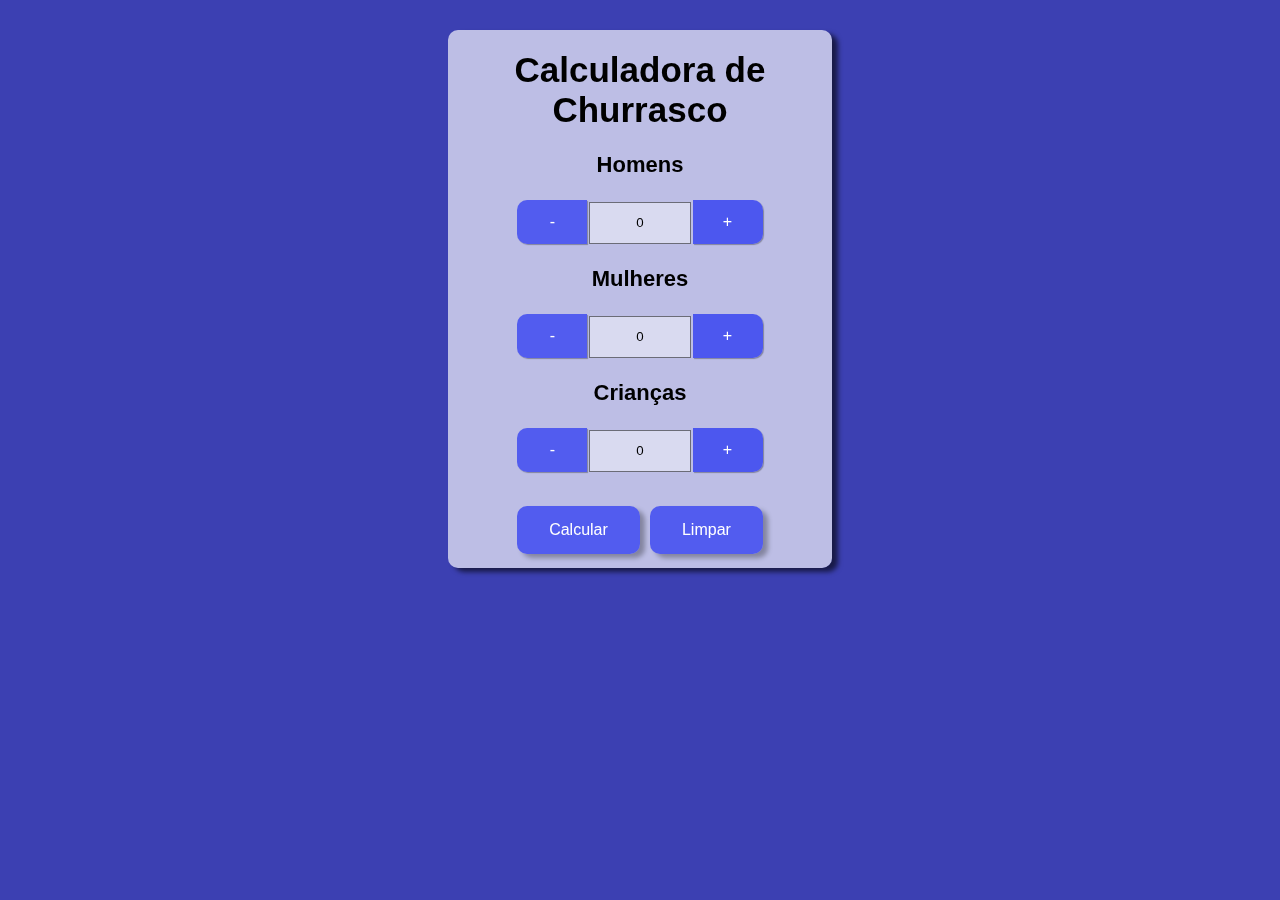
<file: index.html>
<!DOCTYPE html>
<html lang="">
<head>
    <meta charset="UTF-8">
    <meta name="viewport" content="width=device-width, initial-scale=1.0">
    <link rel="stylesheet" href="style.css">
    <title>Document</title> 
</head>
<body>



<div class="Container">
    <div class="Collum1">
        <p1>Calculadora de Churrasco</p1>
        <p class="Title-1">Homens</p>
        <div class= "quantity" data-app="product.quantity" id="quantidade">    
            <input type="button" id="plus" value='-' onclick="process(-1)" />
            <input id="quant" name="quant" class="text" size="1" type="text" value="0" maxlength="5" />
            <input type="button" id="minus" value='+' onclick="process(1)">
          </div>
    </div>
    
    <div class="Collum2">
        <p class="Title-1">Mulheres</p>
        <div data-app="product.quantity" id="quantidade">    
            <input type="button" id="plus" value='-' onclick="process2(-1)" />
            <input id="quant2" name="quant2" class="text" size="1" type="text" value="0" maxlength="5" />
            <input type="button" id="minus" value='+' onclick="process2(1)">
          </div>
    </div>
    
    <div class="Collum3">
        <p class="Title-1">Crianças</p>
        <div data-app="product.quantity" id="quantidade">    
            <input type="button" id="plus" value='-' onclick="process3(-1)" />
            <input id="quant3" name="quant3" class="text" size="1" type="text" value="0" maxlength="5" />
            <input type="button" id="minus" value='+' onclick="process3(1)">
          </div>
    </div>
    <div class="collum4">
    </div>
    <button id="calcular">Calcular</button>
    <button id="limpar">Limpar</button>
    <div id="resultados"></div>
    </div>
    <div id="spinner" style="display: none;">
        <div class="loader"></div>
    </div>
    

<script src="script.js">
</script>
</body>
</html>
</file>
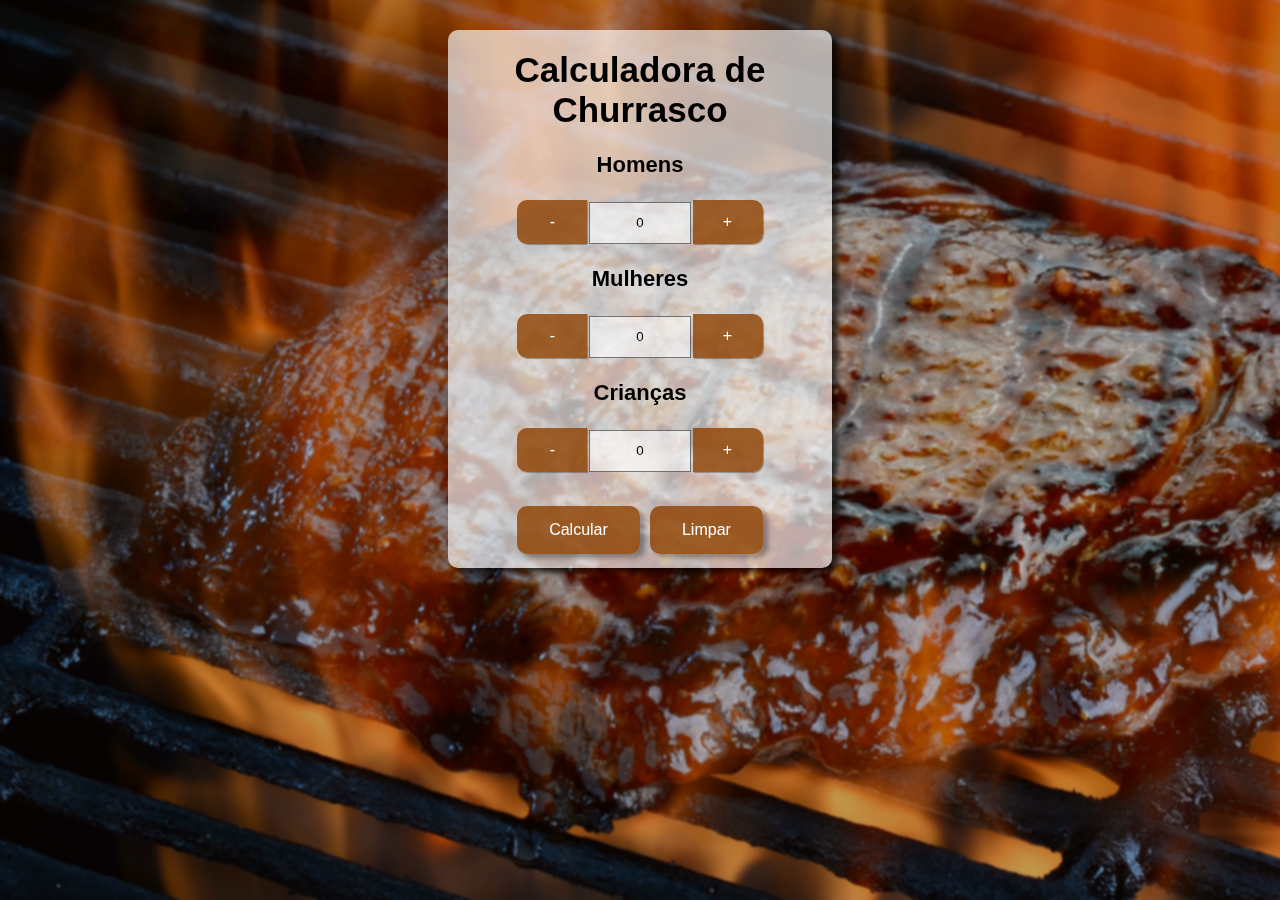
<file: MAPA/index.html>
<!DOCTYPE html>
<html lang="">
<head>
    <meta charset="UTF-8">
    <meta name="viewport" content="width=device-width, initial-scale=1.0">
    <link rel="stylesheet" href="style.css">
    <title>Document</title> 
</head>
<body>



<div class="Container">
    <div class="Collum1">
        <p1>Calculadora de Churrasco</p1>
        <p class="Title-1">Homens</p>
        <div class= "quantity" data-app="product.quantity" id="quantidade">    
            <input type="button" id="plus" value='-' onclick="process(-1)" />
            <input id="quant" name="quant" class="text" size="1" type="text" value="0" maxlength="5" />
            <input type="button" id="minus" value='+' onclick="process(1)">
          </div>
    </div>
    
    <div class="Collum2">
        <p class="Title-1">Mulheres</p>
        <div data-app="product.quantity" id="quantidade">    
            <input type="button" id="plus" value='-' onclick="process2(-1)" />
            <input id="quant2" name="quant2" class="text" size="1" type="text" value="0" maxlength="5" />
            <input type="button" id="minus" value='+' onclick="process2(1)">
          </div>
    </div>
    
    <div class="Collum3">
        <p class="Title-1">Crianças</p>
        <div data-app="product.quantity" id="quantidade">    
            <input type="button" id="plus" value='-' onclick="process3(-1)" />
            <input id="quant3" name="quant3" class="text" size="1" type="text" value="0" maxlength="5" />
            <input type="button" id="minus" value='+' onclick="process3(1)">
          </div>
    </div>
    <div class="collum4">
    </div>
    <button id="calcular">Calcular</button>
    <button id="limpar">Limpar</button>
    <div id="resultados"></div>
    </div>
    <div id="spinner" style="display: none;">
        <div class="loader"></div>
    </div>
    

<script src="script.js">
</script>
</body>
</html>
</file>
<file: style.css>
body {
    margin: 0;
    height: 0;
    box-sizing: 0;
    font-family: 'Gill Sans', 'Gill Sans MT', Calibri, 'Trebuchet MS', sans-serif;
         background-color: #202ef3d0;
        background-repeat: no-repeat;
        background-size: cover;
        background-attachment: fixed;
            

}
body::after {	
    content: "";
    position: absolute;
    top: 0;
    left: 0;
    width: 100%;
    height: 100%;
    background-color: rgba(26, 10, 1, 0.274);
    backdrop-filter: blur(1px);
    z-index: -1;
}



.Container {
   
    align-items: center;
    text-align: center;
    font-size: 22px;
    color: #000000;
    font-weight: bolder;
    font-weight: 900;
    border-radius: 10px;
    margin: auto;
    padding-bottom: 10px;
    background-color: rgba(255, 255, 255, 0.664); /* Branco com 50% de opacidade */
    padding-top: 20px;
    margin-top: 30px;
    box-shadow: 6px 4px 5px rgba(0, 0, 0, 0.596);
    width: 30%;
    
}
.Container p1{
    font-size: 35px;
}

.Value-4
{
margin-bottom: 
30px;
}
.collum4{
    margin-top: 30px;
}


td{
   display: block;
   margin-top: 5px; 
   
}

.collum3 {
    display: inline-block;
    text-align: fixed;
}



button{
    background-color: #202ef3ad; 
        border: none; 
        color: white; 
        padding: 15px 32px; 
        text-align: center;
        text-decoration: none;
        display: inline-block;
        font-size: 16px; 
        margin: 4px 2px; 
        cursor: pointer;
        box-shadow: 5px 4px 5px rgba(0, 0, 0, 0.308);
        
        border-radius: 10px;

}

button:hover {
    background-color: #050c70d0;
    transition: 1.3s;
    color: rgb(231, 231, 231);
    cursor:pointer;
    box-shadow: 5px 4px 5px rgba(0, 0, 0, 0.185);

  
}
.text
{
   background-color: rgba(255, 255, 255, 0.432);
    text-align: center;
    border: 0.5px solid rgba(0, 0, 0, 0.507);
    width: 80px;
    height: 20px;
    padding: 10px; 
    
}
.quantity {
    display:inline;
    justify-content: space-between;
    align-items: center;
    width: 100px;
    height: 30px;
    border-radius: 5px;
    
    
    
}   
#plus, #quant, #minus,#quantidade, #quant2, #quant3 {
    margin: 0 -2.3px;
}

#plus {
    border-radius: 5px;
    background-color: #202ef3ad;
    color: white;
    text-align: center;
    text-decoration: none;
    display: inline-block;
    font-size: 16px;
    transition-duration: 0.4s;
    cursor: pointer;
    border: none;
    width: 70px;
    height: 44px;
    border-radius: 10px 0px 00px 10px;
    box-shadow: 1px 1px 1px rgba(0, 0, 0, 0.308);
}

#minus{
    border-radius: 5px;
    background-color: #202ef3b7;
    color: white;
    text-align: center;
    text-decoration: none;
    display: inline-block;
    font-size: 16px;
    transition-duration: 0.4s;
    cursor: pointer;
    border: none;
    width: 70px;
    height: 44px;
    border-radius: 0px 10px 10px 0px;
    box-shadow: 1px 1px 1px rgba(0, 0, 0, 0.308);
   
}
#plus:hover, #minus:hover{

    background-color: #050c70d0;

}
.loader {
    border: 16px solid #eadfff;
    border-radius: 50%;
    border-top: 16px solid #202ef3ad;
    width: 120px;
    height: 120px;
    -webkit-animation: spin 2s linear infinite; 
    animation: spin 2s linear infinite;
    position: absolute;
    top: 60%;
    left: 46%;
    transform: translate(-50%, -50%);
    position: absolute;
  }
  
  @-webkit-keyframes spin {
    0% { -webkit-transform: rotate(0deg); }
    100% { -webkit-transform: rotate(360deg); }
  }

  @keyframes spin {
    0% { transform: rotate(0deg); }
    100% { transform: rotate(360deg); }
  }
</file>
<file: MAPA/style.css>
body {
    margin: 0;
    height: 0;
    box-sizing: 0;
    font-family: 'Gill Sans', 'Gill Sans MT', Calibri, 'Trebuchet MS', sans-serif;
        background-image: url('img/roast.jpg');
        background-repeat: no-repeat;
        background-size: cover;
        background-attachment: fixed;
            

}
body::after {	
    content: "";
    position: absolute;
    top: 0;
    left: 0;
    width: 100%;
    height: 100%;
    background-color: rgba(26, 10, 1, 0.274);
    backdrop-filter: blur(1px);
    z-index: -1;
}



.Container {
   
    align-items: center;
    text-align: center;
    font-size: 22px;
    color: #000000;
    font-weight: bolder;
    font-weight: 900;
    border-radius: 10px;
    margin: auto;
    padding-bottom: 10px;
    background-color: rgba(255, 255, 255, 0.664); /* Branco com 50% de opacidade */
    padding-top: 20px;
    margin-top: 30px;
    box-shadow: 6px 4px 5px rgba(0, 0, 0, 0.596);
    width: 30%;
    
}
.Container p1{
    font-size: 35px;
}

.Value-4
{
margin-bottom: 
30px;
}
.collum4{
    margin-top: 30px;
}


td{
   display: block;
   margin-top: 5px; 
   
}

.collum3 {
    display: inline-block;
    text-align: fixed;
}



button{
    background-color: #8f4304d0; 
        border: none; 
        color: white; 
        padding: 15px 32px; 
        text-align: center;
        text-decoration: none;
        display: inline-block;
        font-size: 16px; 
        margin: 4px 2px; 
        cursor: pointer;
        box-shadow: 5px 4px 5px rgba(0, 0, 0, 0.308);
        
        border-radius: 10px;

}

button:hover {
    background-color: #47230a;
    transition: 1.3s;
    color: rgb(231, 231, 231);
    cursor:pointer;
    box-shadow: 5px 4px 5px rgba(0, 0, 0, 0.185);

  
}
.text
{
   background-color: rgba(255, 255, 255, 0.568);
    text-align: center;
    border: 0.5px solid rgba(0, 0, 0, 0.507);
    width: 80px;
    height: 20px;
    padding: 10px; 
    
}
.quantity {
    display:inline;
    justify-content: space-between;
    align-items: center;
    width: 100px;
    height: 30px;
    border-radius: 5px;
    
    
    
}   
#plus, #quant, #minus,#quantidade, #quant2, #quant3 {
    margin: 0 -2.3px;
}

#plus {
    border-radius: 5px;
    background-color: #8f4304d0;
    color: white;
    text-align: center;
    text-decoration: none;
    display: inline-block;
    font-size: 16px;
    transition-duration: 0.4s;
    cursor: pointer;
    border: none;
    width: 70px;
    height: 44px;
    border-radius: 10px 0px 00px 10px;
    box-shadow: 1px 1px 1px rgba(0, 0, 0, 0.308);
}

#minus{
    border-radius: 5px;
    background-color: #8f4304d0;
    color: white;
    text-align: center;
    text-decoration: none;
    display: inline-block;
    font-size: 16px;
    transition-duration: 0.4s;
    cursor: pointer;
    border: none;
    width: 70px;
    height: 44px;
    border-radius: 0px 10px 10px 0px;
    box-shadow: 1px 1px 1px rgba(0, 0, 0, 0.308);
   
}
#plus:hover, #minus:hover{

    background-color: #8f4304d0;

}
.loader {
    border: 16px solid #ffecdf;
    border-radius: 50%;
    border-top: 16px solid #ec6104;
    width: 120px;
    height: 120px;
    -webkit-animation: spin 2s linear infinite; 
    animation: spin 2s linear infinite;
    position: absolute;
    top: 60%;
    left: 46%;
    transform: translate(-50%, -50%);
    position: absolute;
  }
  
  @-webkit-keyframes spin {
    0% { -webkit-transform: rotate(0deg); }
    100% { -webkit-transform: rotate(360deg); }
  }

  @keyframes spin {
    0% { transform: rotate(0deg); }
    100% { transform: rotate(360deg); }
  }
</file>
